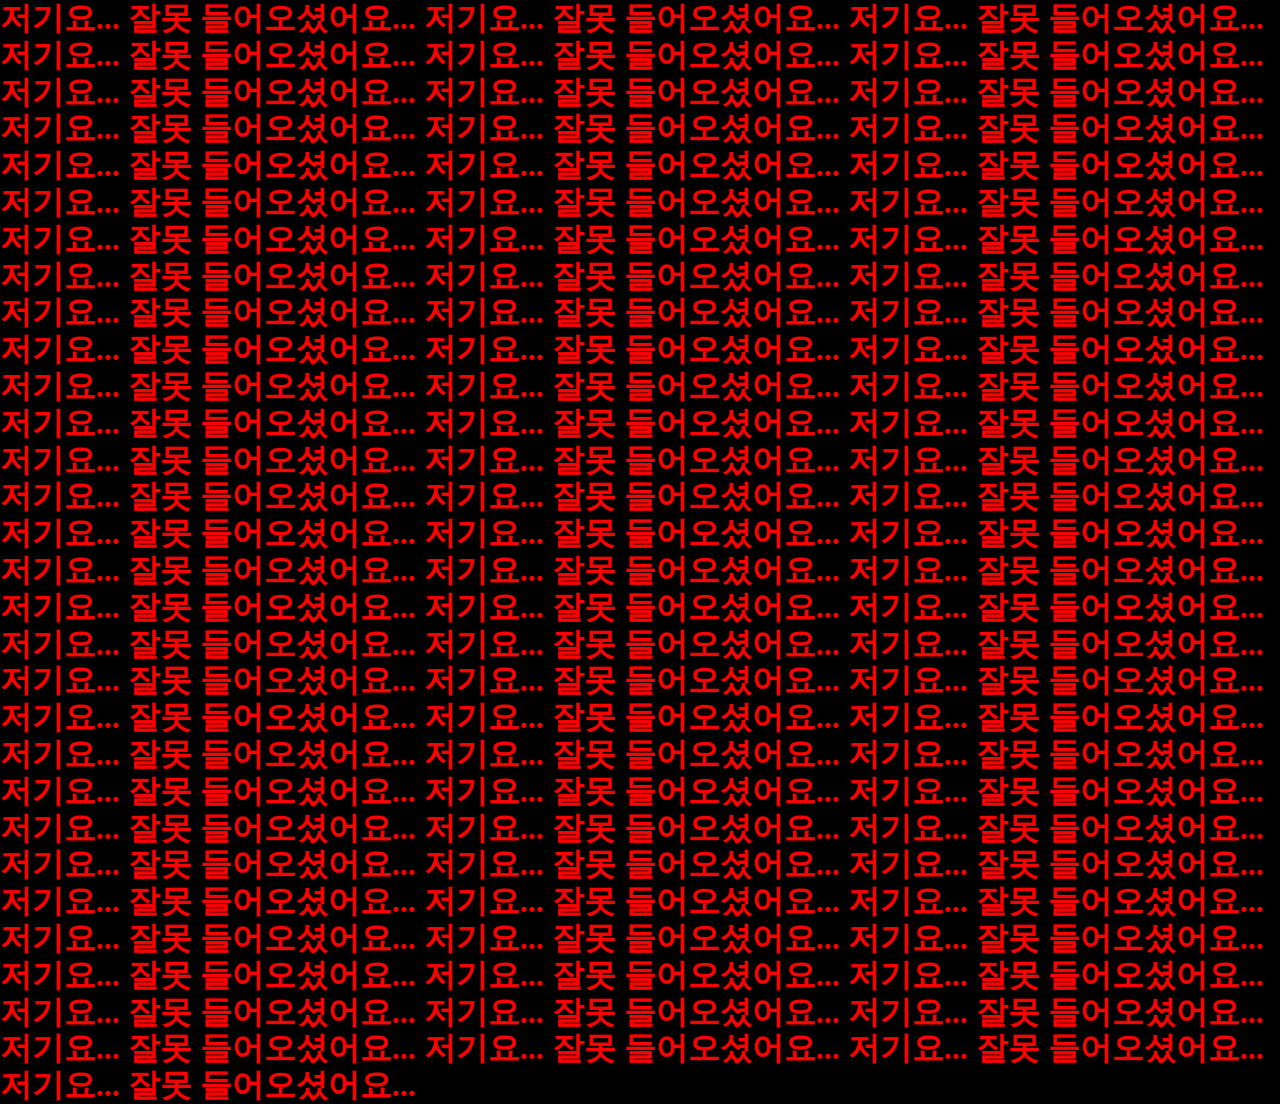
<file: box/oh.html>
<!DOCTYPE html>
<html lang="ko">
<head>
  <meta charset="UTF-8">
  <meta name="viewport" content="width=device-width, initial-scale=1.0">

  <title>ㅋㅋ</title>

  <link rel="stylesheet" href="../css/oh.css">
  <link rel="icon" href="./image/tlqkf.jpg">
</head>

<body>

  <audio
    id="mySound"
    preload="auto"
    src="./roblox-death-sound_1.mp3">
  </audio>


  <div class="warning">

    <h1>
      저기요... 잘못 들어오셨어요...
      저기요... 잘못 들어오셨어요...
      저기요... 잘못 들어오셨어요...
      저기요... 잘못 들어오셨어요...
      저기요... 잘못 들어오셨어요...
      저기요... 잘못 들어오셨어요...
      저기요... 잘못 들어오셨어요...
      저기요... 잘못 들어오셨어요...
      저기요... 잘못 들어오셨어요...
      저기요... 잘못 들어오셨어요...
      저기요... 잘못 들어오셨어요...
      저기요... 잘못 들어오셨어요...
      저기요... 잘못 들어오셨어요...
      저기요... 잘못 들어오셨어요...
      저기요... 잘못 들어오셨어요...
      저기요... 잘못 들어오셨어요...
      저기요... 잘못 들어오셨어요...
      저기요... 잘못 들어오셨어요...
      저기요... 잘못 들어오셨어요...
      저기요... 잘못 들어오셨어요...
      저기요... 잘못 들어오셨어요...
      저기요... 잘못 들어오셨어요...
      저기요... 잘못 들어오셨어요...
      저기요... 잘못 들어오셨어요...
      저기요... 잘못 들어오셨어요...
      저기요... 잘못 들어오셨어요...
      저기요... 잘못 들어오셨어요...
      저기요... 잘못 들어오셨어요...
      저기요... 잘못 들어오셨어요...
      저기요... 잘못 들어오셨어요...
      저기요... 잘못 들어오셨어요...
      저기요... 잘못 들어오셨어요...
      저기요... 잘못 들어오셨어요...
      저기요... 잘못 들어오셨어요...
      저기요... 잘못 들어오셨어요...
      저기요... 잘못 들어오셨어요...
      저기요... 잘못 들어오셨어요...
      저기요... 잘못 들어오셨어요...
      저기요... 잘못 들어오셨어요...
      저기요... 잘못 들어오셨어요...
      저기요... 잘못 들어오셨어요...
      저기요... 잘못 들어오셨어요...
      저기요... 잘못 들어오셨어요...
      저기요... 잘못 들어오셨어요...
      저기요... 잘못 들어오셨어요...
      저기요... 잘못 들어오셨어요...
      저기요... 잘못 들어오셨어요...
      저기요... 잘못 들어오셨어요...
      저기요... 잘못 들어오셨어요...
      저기요... 잘못 들어오셨어요...
      저기요... 잘못 들어오셨어요...
      저기요... 잘못 들어오셨어요...
      저기요... 잘못 들어오셨어요...
      저기요... 잘못 들어오셨어요...
      저기요... 잘못 들어오셨어요...
      저기요... 잘못 들어오셨어요...
      저기요... 잘못 들어오셨어요...
      저기요... 잘못 들어오셨어요...
      저기요... 잘못 들어오셨어요...
      저기요... 잘못 들어오셨어요...
      저기요... 잘못 들어오셨어요...
      저기요... 잘못 들어오셨어요...
      저기요... 잘못 들어오셨어요...
      저기요... 잘못 들어오셨어요...

      저기요... 잘못 들어오셨어요...
      저기요... 잘못 들어오셨어요...
      저기요... 잘못 들어오셨어요...
      저기요... 잘못 들어오셨어요...
      저기요... 잘못 들어오셨어요...
      저기요... 잘못 들어오셨어요...
      저기요... 잘못 들어오셨어요...
      저기요... 잘못 들어오셨어요...
      저기요... 잘못 들어오셨어요...
      저기요... 잘못 들어오셨어요...
      저기요... 잘못 들어오셨어요...
      저기요... 잘못 들어오셨어요...
      저기요... 잘못 들어오셨어요...
      저기요... 잘못 들어오셨어요...
      저기요... 잘못 들어오셨어요...
      저기요... 잘못 들어오셨어요...
      저기요... 잘못 들어오셨어요...
      저기요... 잘못 들어오셨어요...
      저기요... 잘못 들어오셨어요...
      저기요... 잘못 들어오셨어요...
      저기요... 잘못 들어오셨어요...
      저기요... 잘못 들어오셨어요...
      저기요... 잘못 들어오셨어요...
      저기요... 잘못 들어오셨어요...
    </h1>

  </div>


  <script>

    const audio = document.getElementById("mySound");

    function playSound() {

      if (audio) {

        audio.currentTime = 0;

        audio.play().then(() => {

          window.removeEventListener("click", playSound);
          window.removeEventListener("touchstart", playSound);
          window.removeEventListener("keydown", playSound);

        }).catch(() => {});

      }

    }

    playSound();

    window.addEventListener("click", playSound);
    window.addEventListener("touchstart", playSound);
    window.addEventListener("keydown", playSound);

  </script>

</body>
</html>
</file>
<file: css/oh.css>
* {
  box-sizing: border-box;
}

html,
body {
  margin: 0;
  padding: 0;

  width: 100%;
  min-height: 100%;

  background-color: rgb(0, 0, 0);
}

body {
  min-height: 100vh;

  color: rgb(255, 0, 0);

  overflow: hidden;
}

.warning {
  width: 100%;
  margin: 0;
  padding: 0;

  text-align: left;

  animation: shake 0.12s infinite, flicker 2.8s infinite;
}

.warning h1 {
  width: 100%;
  margin: 0;
  padding: 0;

  font-size: 32px;
  line-height: 1.15;

  font-weight: bold;

  text-align: left;

  /* 한글이 자연스럽게 줄바꿈되도록 */
  word-break: normal;
}


/* 흔들림 */

@keyframes shake {

  0% {
    transform: translate(0, 0);
  }

  25% {
    transform: translate(-3px, 2px);
  }

  50% {
    transform: translate(3px, -2px);
  }

  75% {
    transform: translate(-2px, -3px);
  }

  100% {
    transform: translate(2px, 3px);
  }

}


/* 깜빡임 */

@keyframes flicker {

  0%,
  35%,
  100% {
    opacity: 1;
  }

  36% {
    opacity: 0.2;
  }

  38% {
    opacity: 1;
  }

  72% {
    opacity: 0.45;
  }

  74% {
    opacity: 1;
  }

}
</file>
